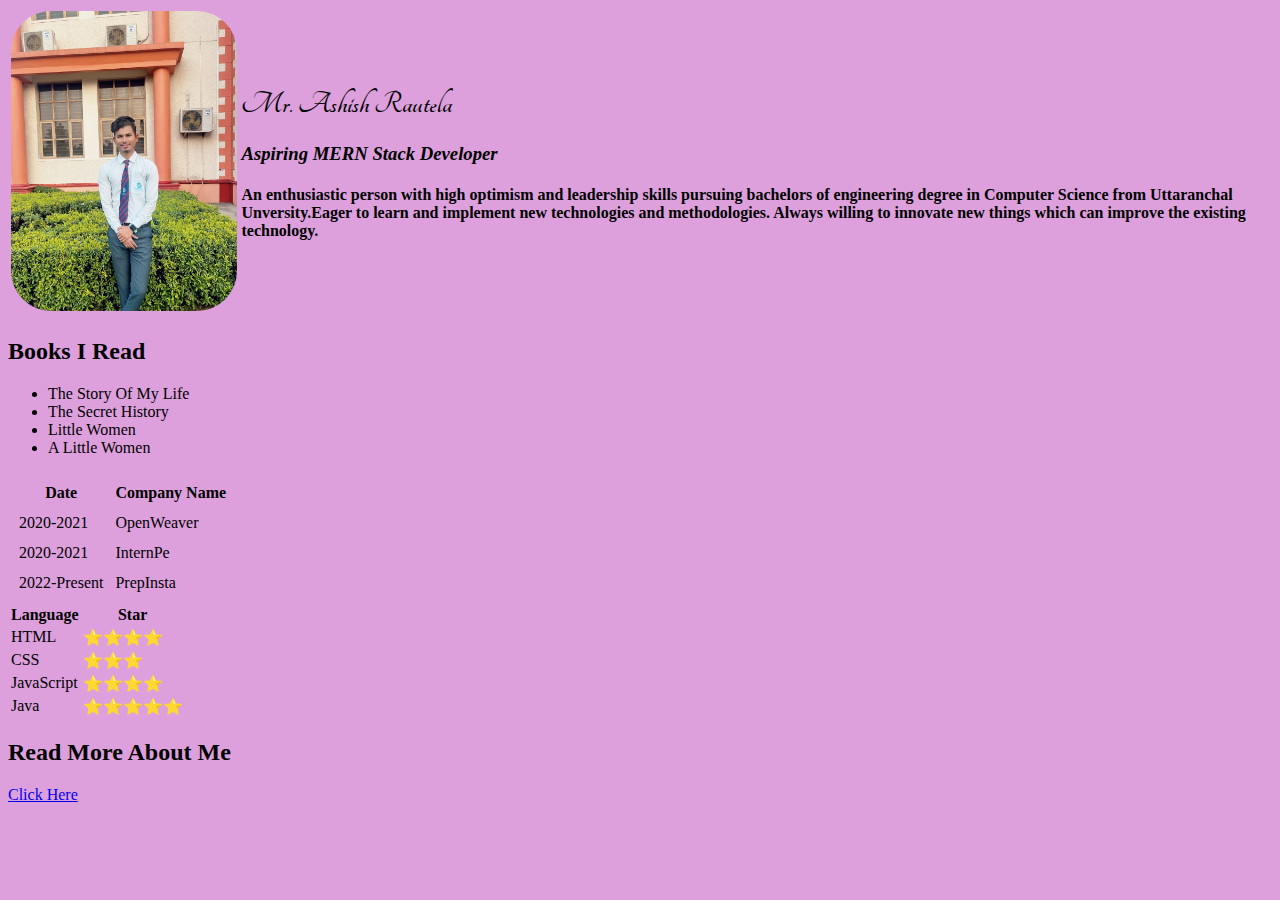
<file: index.html>
<!DOCTYPE html>
<html lang="en">

<head>
	<meta charset="UTF-8" />
	<meta name="viewport" content="width=device-width, initial-scale=1.0" />
	<title>Portfolio</title>
	<!-- link your css here  -->
	<link rel="stylesheet" href="./style.css" />
</head>

<body>
	<!--1- header section  -->
	<header>
		<table>
			<!-- this is a row  -->
			<tr>
				<!-- here is the data  -->
				<td>
					<!-- here we will post the image  -->
					<img src="WhatsApp Image 2024-01-11 at 22.47.20 (1).jpeg" alt="my image" height="300" />
				</td>
				<!-- some more data about bunny name, job profile  -->
				<td>
					<h1 class="name">Mr. Ashish Rautela</h1>
					<h3><em>Aspiring MERN Stack Developer</em></h3>
					<h4>
						An enthusiastic person with high optimism and leadership
skills pursuing bachelors of engineering degree in Computer Science from Uttaranchal Unversity.Eager to learn and implement new technologies and methodologies. Always willing to innovate new things which
can improve the existing technology.
					</h4>
				</td>
			</tr>
		</table>
	</header>
	<!-- 2- Books i read  -->
	<h2>Books I Read</h2>
	<ul>
		<li>The Story Of My Life</li>
		<li>The Secret History</li>
		<li>Little Women</li>
		<li>A Little Women</li>
		
	</ul>

	<!-- 3 - Work Experience  -->
	<table cellspacing="10">
		<tr>
			<th>Date</th>
			<th>Company Name</th>
		</tr>
		<tr>
			<td>2020-2021</td>
			<td>OpenWeaver</td>
		</tr>
		<tr>
			<td>2020-2021</td>
			<td>InternPe</td>
		</tr>
		<tr>
			<td>2022-Present</td>
			<td>PrepInsta</td>
		</tr>
	</table>
	<!-- 4 -  Skill section  -->
	<table>
		<tr>
			<th>Language</th>
			<th>Star</th>
		</tr>
		<tr>
			<td>HTML</td>
			<td>⭐⭐⭐⭐</td>
		</tr>
		<tr>
			<td>CSS</td>
			<td>⭐⭐⭐</td>
		</tr>
		<tr>
			<td>JavaScript</td>
			<td>⭐⭐⭐⭐</td>
		</tr>
		<tr>
			<td>Java</td>
			<td>⭐⭐⭐⭐⭐</td>
		</tr>
	</table>
	<!-- 5- My Hobby  -->
	<h2>Read More About Me</h2>
	<a href="./about.html">Click Here</a>
</body>

</html>
</file>
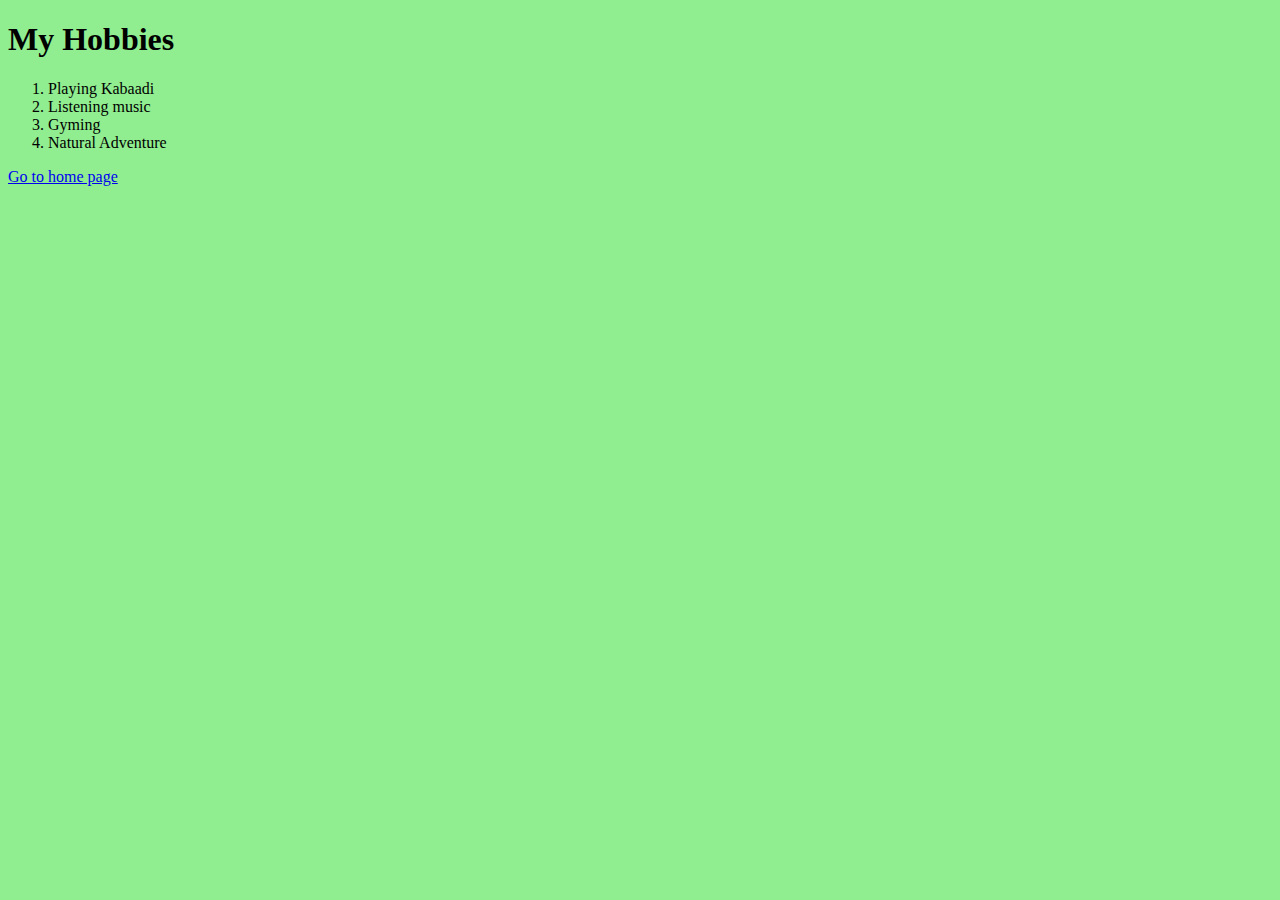
<file: about.html>
<!DOCTYPE html>
<html lang="en">
	<head>
		<meta charset="UTF-8" />
		<meta name="viewport" content="width=device-width, initial-scale=1.0" />
		<title>Hobbies</title>
	</head>
	<body bgcolor=" lightgreen">
		<h1>My Hobbies</h1>
		<ol>
			<li>Playing  Kabaadi</li>
			<li>Listening music</li>
			<li>Gyming</li>
            <li>Natural Adventure</li>
		</ol>
        <a href="./index.html">Go to home page</a>
	</body>
</html>
</file>
<file: style.css>
@import url("https://fonts.googleapis.com/css2?family=Sevillana&family=Tangerine:wght@400;700&display=swap");

body {
    background-color: plum;
}

.name {
	font-family: "Tangerine", cursive;
	font-weight: 700;
	font-style: normal;
}

img {
    border-radius: 40px;
}
</file>
